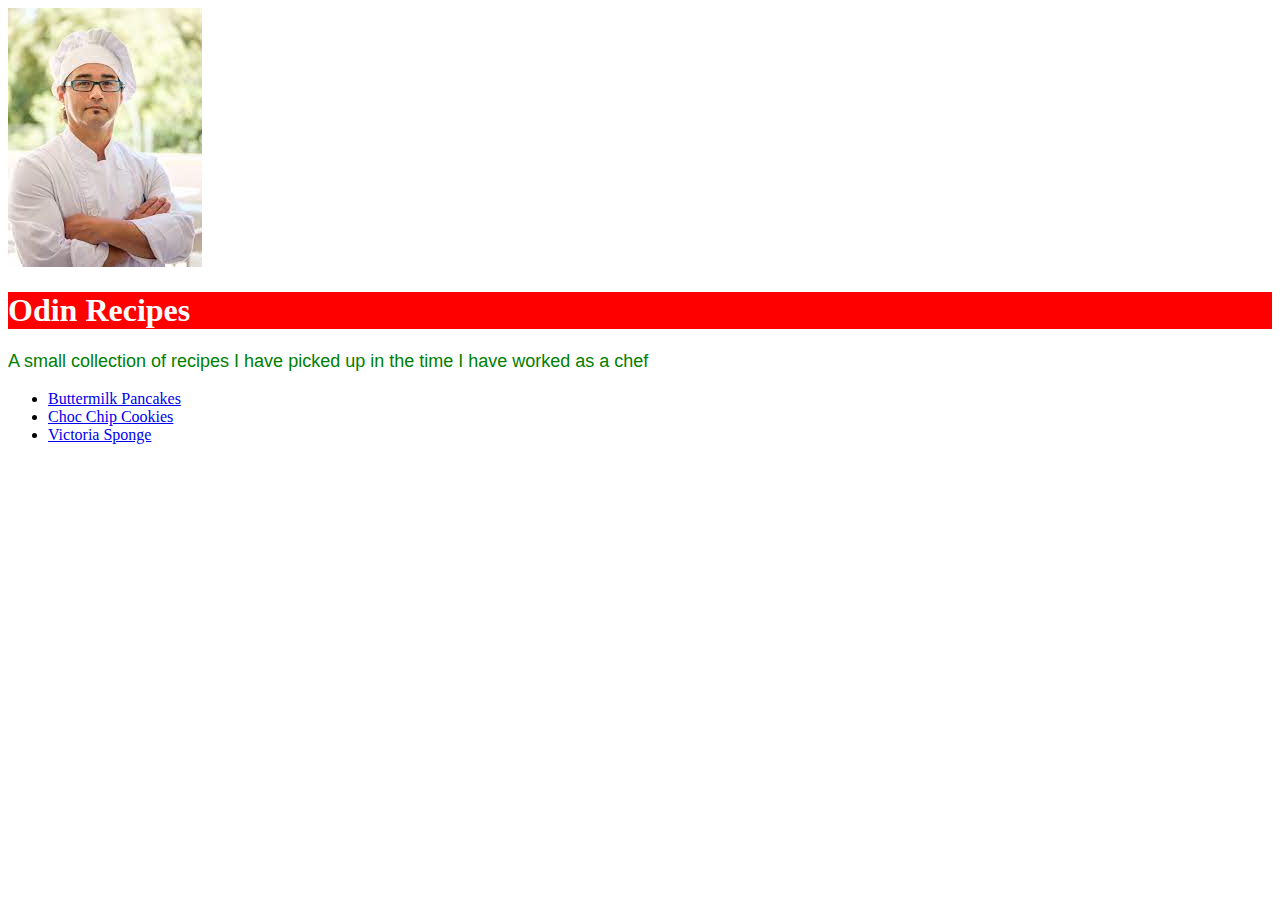
<file: index.html>
<!DOCTYPE html>
<html lang="en">
<head>
    <meta charset="UTF-8">
    <meta http-equiv="X-UA-Compatible" content="IE=edge">
    <meta name="viewport" content="width=device-width, initial-scale=1.0">
    <title>Abel's Recipe Repetoire</title>
    <link rel="stylesheet" href="style.css">
</head>
<body>
    <img src="Images/chef.jpeg" alt="Our resident chef"> 
    <h1>Odin Recipes</h1>
    <p class="intro">A small collection of recipes I have picked up in the time I have worked as a chef</p>
    <ul>
    <li><a href="Recipes/Buttermilk-Pancakes.html">Buttermilk Pancakes</a></li>
    <li><a href="Recipes/Cookies.html">Choc Chip Cookies</a></li>
    <li><a href="Recipes/Victoria-sponge.html">Victoria Sponge</a></li>   
    </ul>
</body>
</html>
</file>
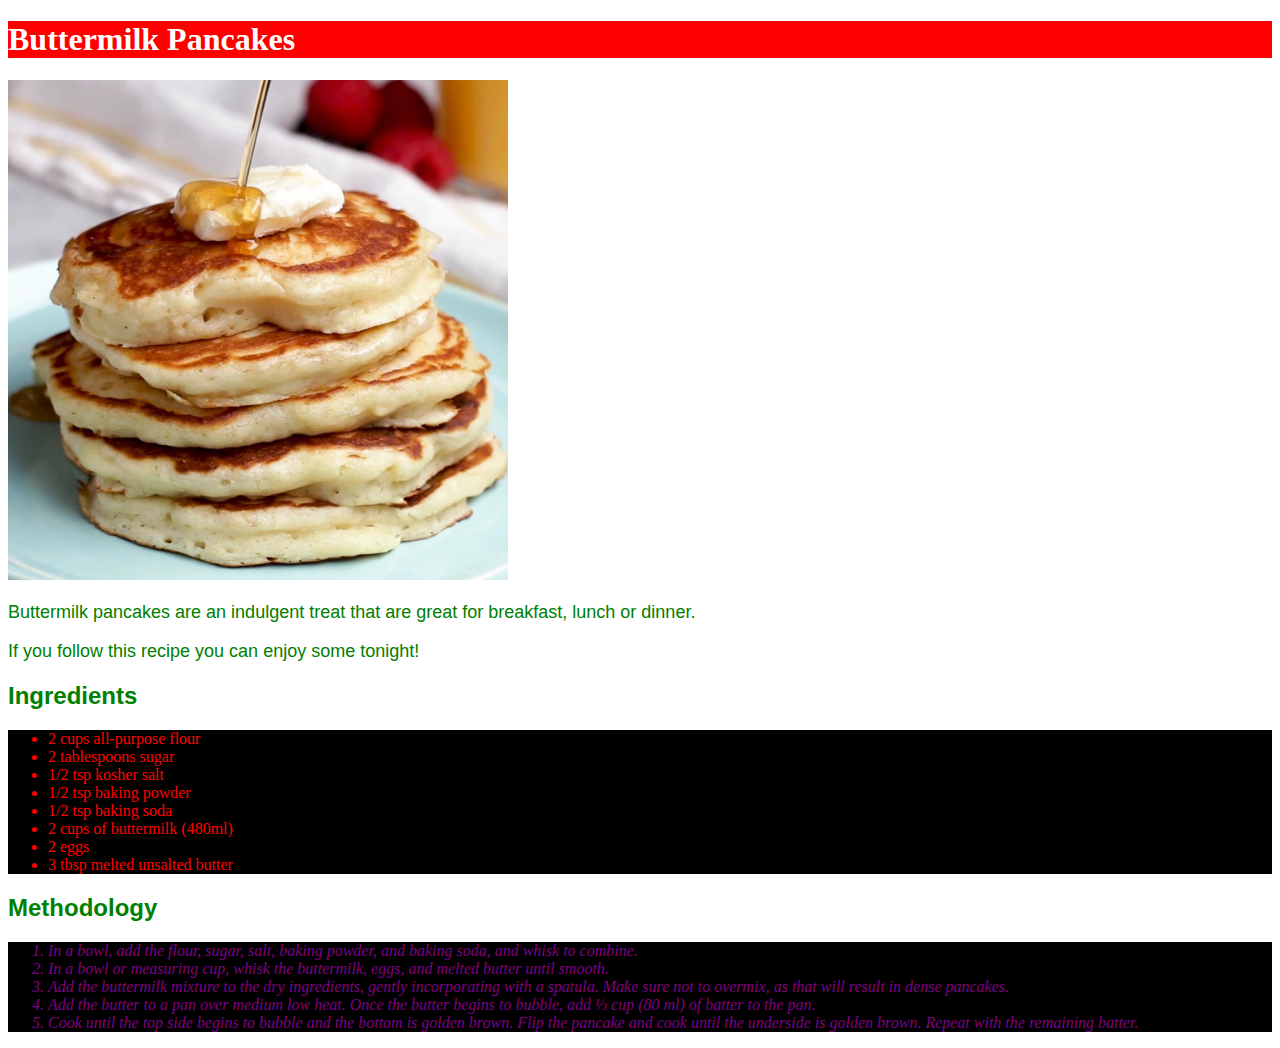
<file: Recipes/Buttermilk-Pancakes.html>
<!DOCTYPE html>
<html lang="en">
<head>
    <meta charset="UTF-8">
    <meta http-equiv="X-UA-Compatible" content="IE=edge">
    <meta name="viewport" content="width=<h1>, initial-scale=1.0">
    <title>Buttermilk Pancakes</title>
    <link rel="stylesheet" href="../style.css">
</head>
<body>
    <h1>Buttermilk Pancakes</h1>
    <img class="proportion" src="../Images/buttermilkpancakes.jpg" alt="Buttermilk Pancakes">
    <p class="intro">Buttermilk pancakes are an indulgent treat that are great for breakfast, lunch or dinner.</p>
    <p class="intro">If you follow this recipe you can enjoy some tonight!</p>
    <h2>Ingredients</h2>
    <ul class="ingredients">
        <li>2 cups all-purpose flour</li>
        <li>2 tablespoons sugar</li>
        <li>1/2 tsp kosher salt</li>
        <li>1/2 tsp baking powder</li>
        <li>1/2 tsp baking soda</li>
        <li>2 cups of buttermilk (480ml)</li>
        <li>2 eggs</li>
        <li>3 tbsp melted unsalted butter</li>
    </ul>
    <h2>Methodology</h2>
    <ol class="method">
        <li>In a bowl, add the flour, sugar, salt, baking powder, and baking soda, and whisk to combine.
        </li>
        <li>In a bowl or measuring cup, whisk the buttermilk, eggs, and melted butter until smooth.</li>
        <li>Add the buttermilk mixture to the dry ingredients, gently incorporating with a spatula. Make sure not to overmix, as that will result in dense pancakes.</li>
        <li>Add the butter to a pan over medium low heat. Once the butter begins to bubble, add ⅓ cup (80 ml) of batter to the pan.</li>
        <li>Cook until the top side begins to bubble and the bottom is golden brown. Flip the pancake and cook until the underside is golden brown. Repeat with the remaining batter.</li>
    </ol>

</body>
</html>
</file>
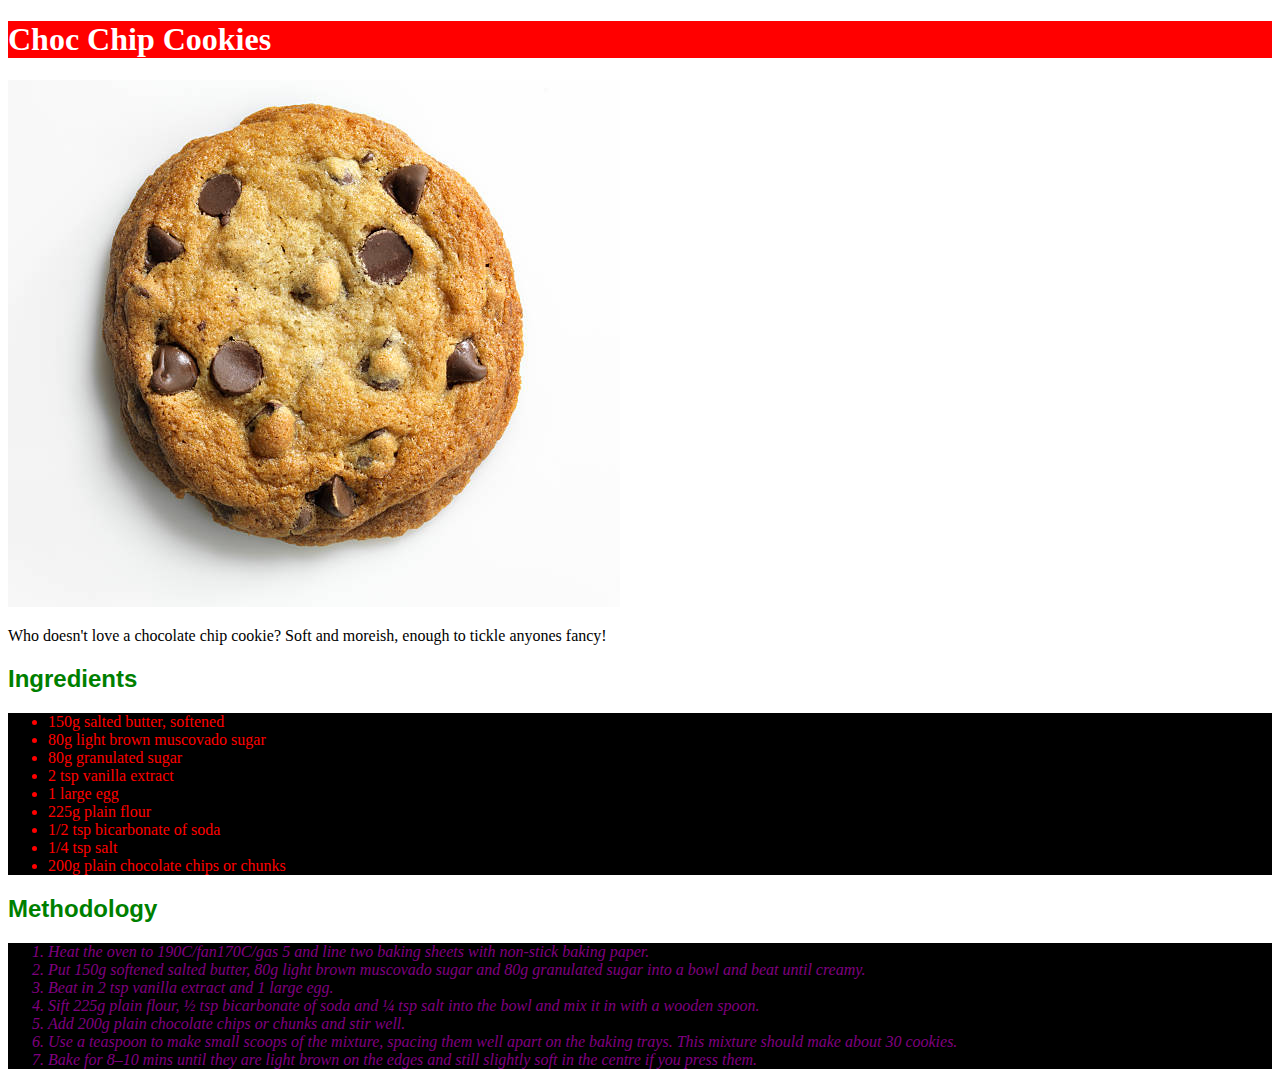
<file: Recipes/Cookies.html>
<!DOCTYPE html>
<html lang="en">
<head>
    <meta charset="UTF-8">
    <meta http-equiv="X-UA-Compatible" content="IE=edge">
    <meta name="viewport" content="width=<h1>, initial-scale=1.0">
    <title>Choc chip cookies</title>
    <link rel="stylesheet" href="../style.css">
</head>
<body>
    <h1>Choc Chip Cookies</h1>
    <img src="../Images/cookie.jpg" alt="Choc Chip Cookie">
    <p>Who doesn't love a chocolate chip cookie? Soft and moreish, enough to tickle anyones fancy!</p>
    <h2>Ingredients</h2>
    <ul class="ingredients">
        <li>150g salted butter, softened</li>
        <li>80g light brown muscovado sugar</li>
        <li>80g granulated sugar</li>
        <li>2 tsp vanilla extract</li>
        <li>1 large egg</li>
        <li>225g plain flour</li>
        <li>1/2 tsp bicarbonate of soda</li>
        <li>1/4 tsp salt</li>
        <li>200g plain chocolate chips or chunks</li>
    </ul>
    <h2>Methodology</h2>
    <ol class="method">
        <li>Heat the oven to 190C/fan170C/gas 5 and line two baking sheets with non-stick baking paper.
        </li>
        <li>Put 150g softened salted butter, 80g light brown muscovado sugar and 80g granulated sugar into a bowl and beat until creamy.</li>
        <li>Beat in 2 tsp vanilla extract and 1 large egg.</li>
        <li>Sift 225g plain flour, ½ tsp bicarbonate of soda and ¼ tsp salt into the bowl and mix it in with a wooden spoon.</li>
        <li>Add 200g plain chocolate chips or chunks and stir well.</li>
        <li>Use a teaspoon to make small scoops of the mixture, spacing them well apart on the baking trays. This mixture should make about 30 cookies.
        </li>
        <li>Bake for 8–10 mins until they are light brown on the edges and still slightly soft in the centre if you press them.</li>
    </ol>

</body>
</html>
</file>
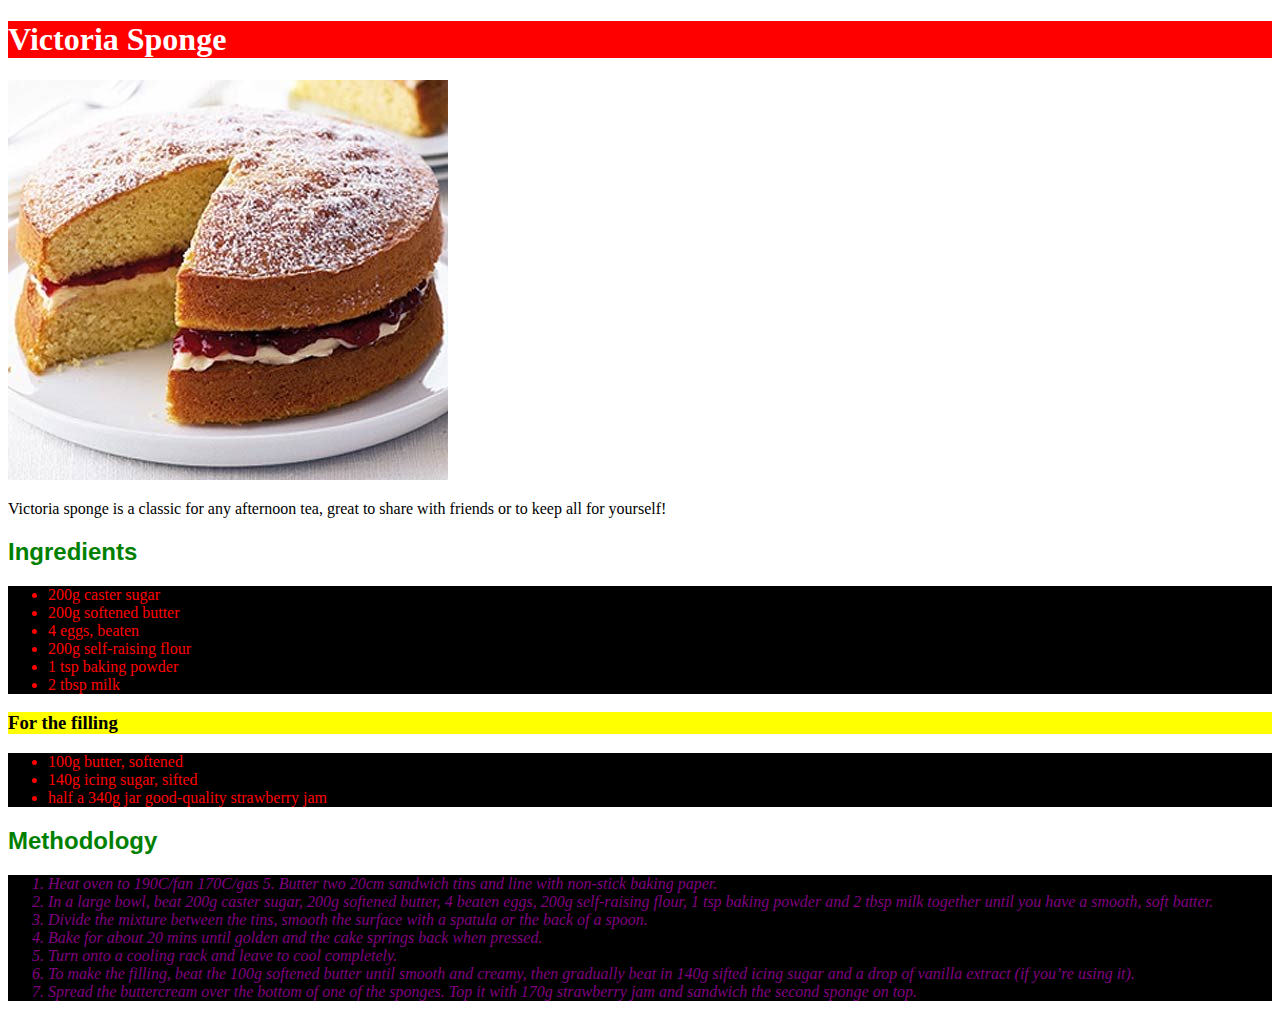
<file: Recipes/Victoria-sponge.html>
<!DOCTYPE html>
<html lang="en">
<head>
    <meta charset="UTF-8">
    <meta http-equiv="X-UA-Compatible" content="IE=edge">
    <meta name="viewport" content="width=<h1>, initial-scale=1.0">
    <title>Victoria Sponge</title>
    <link rel="stylesheet" href="../style.css">

</head>
<body>
    <h1>Victoria Sponge</h1>
    <img src="../Images/Sponge.jpg" alt="Victoria Sponge">
    <p>Victoria sponge is a classic for any afternoon tea, great to share with friends or to keep all for yourself!</p>
    <h2>Ingredients</h2>
    <ul class="ingredients">
        <li>200g caster sugar</li>
        <li>200g softened butter</li>
        <li>4 eggs, beaten</li>
        <li>200g self-raising flour</li>
        <li>1 tsp baking powder</li>
        <li>2 tbsp milk</li>
    </ul>
    <h3>For the filling</h3>
    <ul class="ingredients">
        <li>100g butter, softened</li>
        <li>140g icing sugar, sifted</li>
        <li>half a 340g jar good-quality strawberry jam</li>
    </ul>
    <h2>Methodology</h2>
    <ol class="method">
        <li>Heat oven to 190C/fan 170C/gas 5. Butter two 20cm sandwich tins and line with non-stick baking paper.</li>
        <li>In a large bowl, beat 200g caster sugar, 200g softened butter, 4 beaten eggs, 200g self-raising flour, 1 tsp baking powder and 2 tbsp milk together until you have a smooth, soft batter.</li>
        <li>Divide the mixture between the tins, smooth the surface with a spatula or the back of a spoon.</li>
        <li>Bake for about 20 mins until golden and the cake springs back when pressed.</li>
        <li>Turn onto a cooling rack and leave to cool completely.</li>
        <li>To make the filling, beat the 100g softened butter until smooth and creamy, then gradually beat in 140g sifted icing sugar and a drop of vanilla extract (if you’re using it).</li>
        <li>Spread the buttercream over the bottom of one of the sponges. Top it with 170g strawberry jam and sandwich the second sponge on top.</li>
    </ol>

</body>
</html>
</file>
<file: style.css>
h1{
    background-color: red;
    color: white;
}

h2{
    font-family: Arial, Helvetica, sans-serif;
    color: green;
}

.intro{
    font-size: large;
    font-family:'Gill Sans', 'Gill Sans MT', Calibri, 'Trebuchet MS', sans-serif;
    color: green;
}
.method{
    font-style:italic;
    color: purple;
    background-color: black;
}

.ingredients{
    font-weight: lighter;
    color: red;
    background-color: black;

}

.proportion{
    height: auto;
    width: 500px;
}

h3{
    background-color:yellow;
}
</file>
